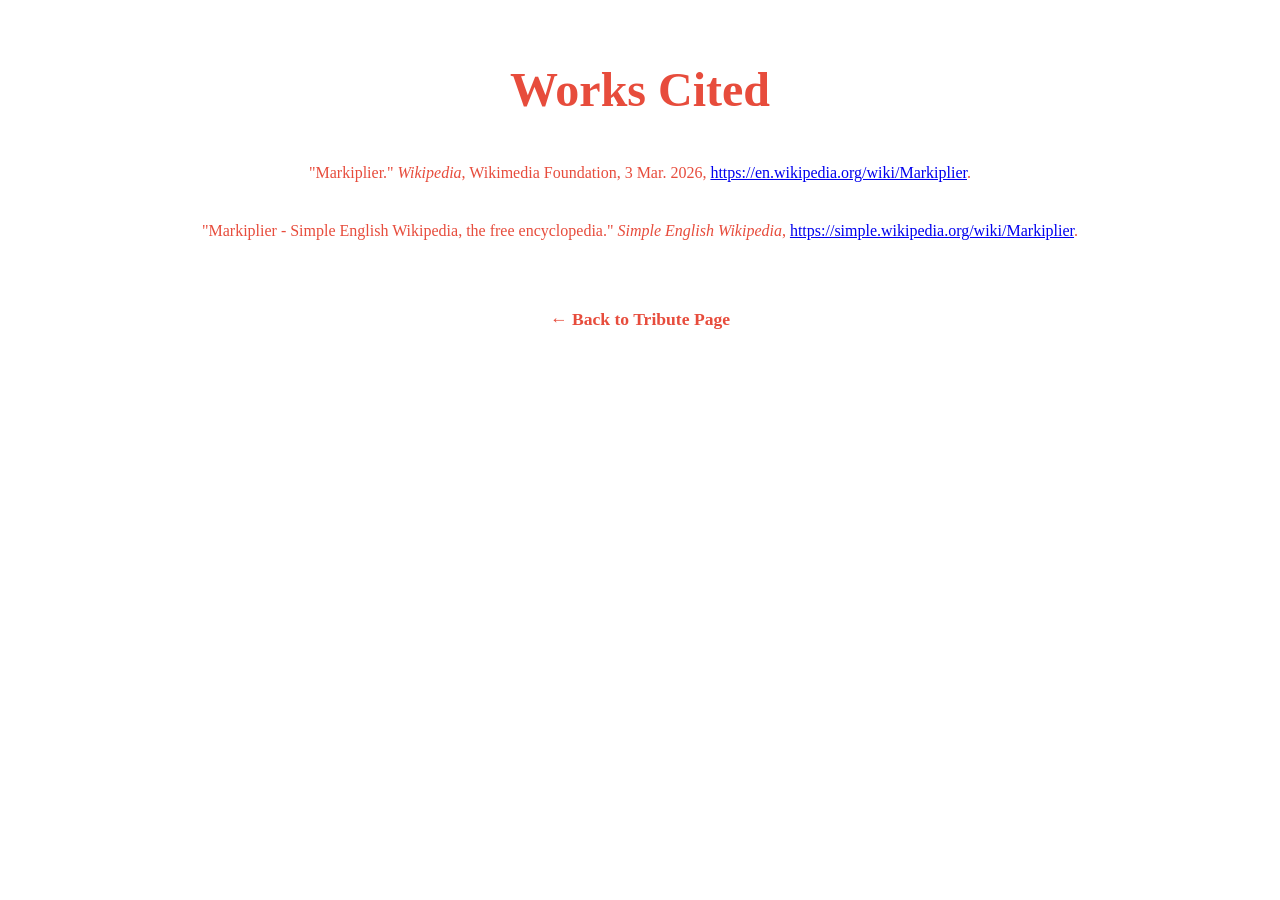
<file: bibliography.html>
<!DOCTYPE html>
<html>

    <head>

        <meta charset="UTF-8">
        <meta name="viewport" content="width=device-width, initial-scale=1.0">
        <title>Bibliography - Markiplier Tribute</title>
        <link rel="stylesheet" href="style.css">

    </head>

    <body class="bibliography-page">

        <h1>Works Cited</h1>

        <p>
            "Markiplier." <em>Wikipedia</em>, Wikimedia Foundation, 3 Mar. 2026, 
            <a href="https://en.wikipedia.org/wiki/Markiplier" target="_blank">https://en.wikipedia.org/wiki/Markiplier</a>.
        </p>

        <p>
            "Markiplier - Simple English Wikipedia, the free encyclopedia." <em>Simple English Wikipedia</em>, 
            <a href="https://simple.wikipedia.org/wiki/Markiplier" target="_blank">https://simple.wikipedia.org/wiki/Markiplier</a>.
        </p>

        <div class="footer-link">
            <p><a href="index.html">&larr; Back to Tribute Page</a></p>
        </div>

    </body>

</html>
</file>
<file: style.css>
/* General Page Styling and Background */
body {
    
    background-image: url('https://media1.tenor.com/m/I4bmFzVF2ioAAAAd/markiplier-fnaf.gif'); 
    
    background-size: cover;
    background-position: center;   
    background-repeat: no-repeat;   
    background-attachment: fixed;

    color: #333333;
    font-family: Arial, sans-serif;
    line-height: 1.6;
    margin: 0;
    padding: 20px;
    display: flex;
    flex-direction: column;
    align-items: center;
}

/*Bibliography page */
body.bibliography-page {
    color: #e74c3c;
    font-family: "Times New Roman", Times, serif;
}

/* Profile Header & Centering */
.profile-header {
    text-align: center;
    margin-top: 20px;
}

h1 {
    font-size: 3rem;
    color: #e74c3c;
    margin-bottom: 15px;
}

/* Circular Image Cropping */
.circleimg {
    width: 220px;
    height: 220px;
    border-radius: 50%;
    object-fit: cover;
    border: 5px solid #2c3e50;
    box-shadow: 0px 4px 15px rgba(0, 0, 0, 0.2);
}

/* Inline Elements (Badges/Descriptions) */
.inline-badges {
    display: flex;
    gap: 15px;
    margin: 20px 0;
}

.badge {
    display: inline-block;
    background-color: #e74c3c;
    color: white;
    padding: 6px 16px;
    border-radius: 20px;
    font-weight: bold;
    font-size: 0.9rem;
    letter-spacing: 0.5px;
}

/* Content Sections */
.content-section {
    background: #ffffff;
    width: 100%;
    max-width: 750px;
    padding: 25px 35px;
    margin: 15px 0;
    border-radius: 8px;
    box-shadow: 0 4px 10px rgba(0, 0, 0, 0.05);
}

h2 {
    color: ##e74c3c;
    border-bottom: 2px solid #e74c3c;
    padding-bottom: 8px;
    margin-top: 0;
}

/* Quote Section Styling */
.quote-section {
    width: 100%;
    max-width: 750px;
    margin: 15px 0;
}

blockquote {
    background: #2c3e50;
    color: #ffffff;
    border-left: 6px solid #e74c3c;
    margin: 0;
    padding: 20px 25px;
    font-style: italic;
    font-size: 1.1rem;
    border-radius: 4px;
    box-shadow: 0 4px 10px rgba(0, 0, 0, 0.1);
}

/* List Styling */
ul {
    padding-left: 20px;
}

li {
    margin-bottom: 10px;
}

/* Footer & Navigation Links */
.footer-link {
    text-align: center;
    margin: 30px 0;
}

.footer-link a {
    color: #e74c3c;
    text-decoration: none;
    font-weight: bold;
    font-size: 1.1rem;
    transition: color 0.2s ease;
}

.footer-link a:hover {
    color: #c0392b;
    text-decoration: underline;
}
</file>
